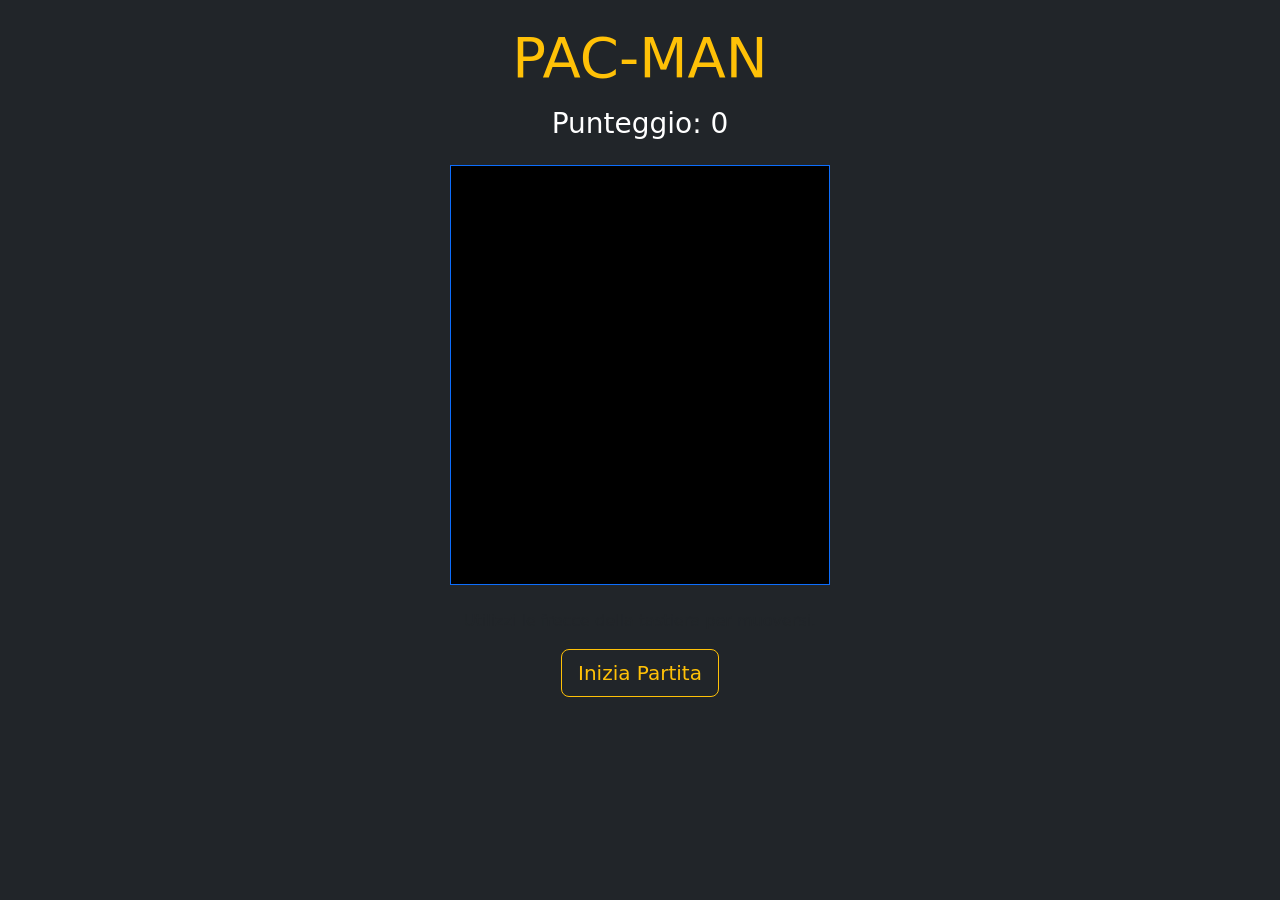
<file: pacman/index.html>
<!DOCTYPE html>
<html lang="it">
<head>
    <!-- Metadati e configurazione viewport -->
    <meta charset="UTF-8">
    <meta name="viewport" content="width=device-width, initial-scale=1.0">
    <title>Pac-Man Retro - Progetto Didattico</title>
    
    <!-- Dipendenze: Bootstrap per il layout e CSS personalizzato -->
    <link href="https://cdn.jsdelivr.net/npm/bootstrap@5.3.0/dist/css/bootstrap.min.css" rel="stylesheet">
    <link rel="stylesheet" href="style.css">
</head>
<body class="bg-dark text-white">

<div class="container-fluid py-4">
    <div class="row justify-content-center text-center">
        <div class="col-md-8">
            <!-- Intestazione e visualizzazione dinamica del punteggio -->
            <h1 class="display-4 text-warning mb-3">PAC-MAN</h1>
            <div class="d-flex justify-content-around mb-3">
                <h3>Punteggio: <span id="score">0</span></h3>
            </div>
            
            <!-- Contenitore principale del gioco dove verrà generata la griglia -->
            <div id="game-container" class="mx-auto border border-primary">
                <div id="grid"></div>
            </div>

            <!-- Area controlli e pulsante di avvio -->
            <div class="mt-4">
                <p class="text-muted">Utilizzi le frecce della tastiera per muoversi.</p>
                <button id="start-btn" class="btn btn-outline-warning btn-lg">Inizia Partita</button>
            </div>
        </div>
    </div>
</div>

<!-- Script: Caricamento di jQuery e della logica di gioco -->
<script src="https://code.jquery.com/jquery-3.7.1.min.js"></script>
<script src="script.js"></script>
</body>
</html>
</file>
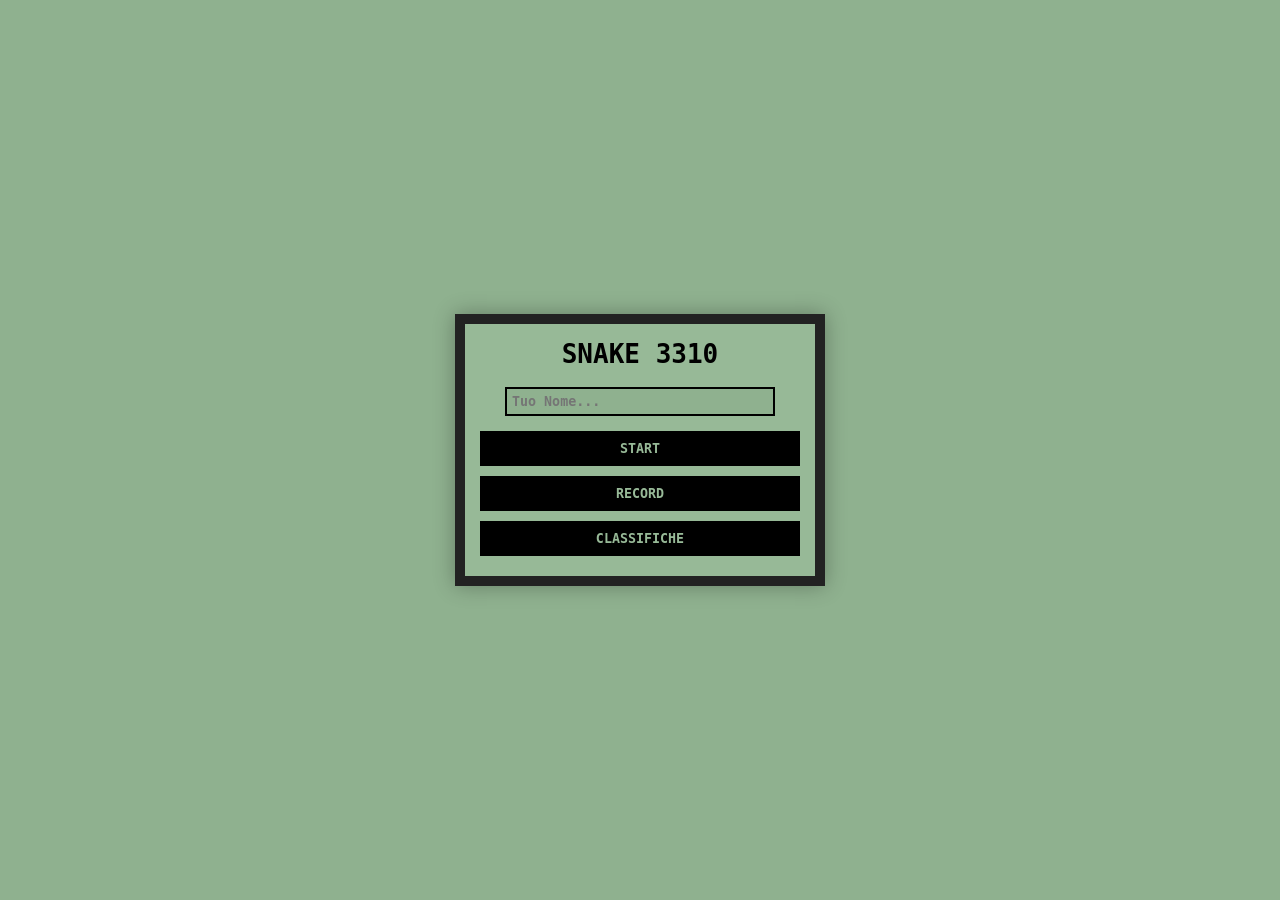
<file: snake/index.html>
<!DOCTYPE html>
<html lang="it">
<head>
    <meta charset="UTF-8">
    <title>Nokia 3310 Snake - Menu</title>
    <link rel="stylesheet" href="style.css">
</head>
<body>
    <div id="game-container">
        <!-- Menu Iniziale -->
        <div id="menu">
            <h1>SNAKE 3310</h1>
            <input type="text" id="playerName" placeholder="Tuo Nome..." maxlength="10">
            <button onclick="startGame()">START</button>
            <button onclick="showRecords()">RECORD</button>
            <button onclick="showLeaderboard()">CLASSIFICHE</button>
        </div>

        <!-- Schermata Classifica -->
        <div id="leaderboard" class="hidden">
            <h2>TOP 5</h2>
            <ul id="leaderboardList"></ul>
            <button onclick="backToMenu()">INDIETRO</button>
        </div>

        <!-- Area di Gioco -->
        <div id="game-screen" class="hidden">
            <div class="stats">
                <div>Record: <span id="highScore">0</span></div>
                <div>Punti: <span id="scoreVal">0</span></div>
            </div>
            <canvas id="snakeGame" width="300" height="300"></canvas>
        </div>
    </div>
    <script src="script.js"></script>
</body>
</html>
</file>
<file: pacman/style.css>
/* Struttura del campo da gioco e griglia */
#game-container {
    width: 380px; 
    height: 420px;
    background-color: black;
    position: relative;
    overflow: hidden;
}

#grid {
    display: flex;
    flex-wrap: wrap;
    width: 380px;
    height: 420px;
}

.cell {
    width: 20px;
    height: 20px;
}

/* Stili degli elementi del labirinto (Muri e Punti) */
.wall {
    background-color: blue;
    border: 1px solid #00008b;
}

.dot {
    background-color: white;
    border-radius: 50%;
    transform: scale(0.2);
}

/* Definizione visiva di Pac-Man e della sua bocca */
.pacman {
    background-color: yellow;
    border-radius: 50%;
    position: relative;
}

.pacman::after {
    content: '';
    display: block;
    width: 10px;
    height: 10px;
    background: black;
    position: absolute;
    right: 0;
    top: 5px;
    clip-path: polygon(100% 0, 0 50%, 100% 100%);
}

/* Definizione visiva del Fantasma */
.ghost {
    background-color: red;
    border-radius: 50% 50% 0 0;
}
</file>
<file: snake/style.css>
/* Stili Generali del Documento */
body {
    background: #8fb18f;
    display: flex;
    justify-content: center;
    align-items: center;
    height: 100vh;
    margin: 0;
    font-family: monospace;
}

/* Contenitore Principale del Gioco */
#game-container {
    border: 10px solid #222;
    background: #97b997;
    padding: 15px;
    width: 320px;
    text-align: center;
    box-shadow: 0 0 20px rgba(0, 0, 0, 0.3);
}

/* Area di Gioco (Canvas) */
canvas {
    background: #97b997;
    border: 2px solid #000;
    display: block;
    margin: 0 auto;
}

/* Sezione Statistiche (Score, Level, ecc.) */
.stats {
    display: flex;
    justify-content: space-between;
    font-weight: bold;
    margin-bottom: 5px;
}

/* Classe Utility per nascondere elementi */
.hidden {
    display: none !important;
}

/* Elementi di Testo e Input */
h1 {
    color: #000;
    margin-top: 0;
}

input {
    background: #8fb18f;
    border: 2px solid #000;
    padding: 5px;
    margin-bottom: 10px;
    width: 80%;
    font-family: monospace;
    font-weight: bold;
}

/* Pulsanti e Interazioni */
button {
    background: #000;
    color: #97b997;
    border: none;
    padding: 10px;
    width: 100%;
    margin: 5px 0;
    cursor: pointer;
    font-family: monospace;
    font-weight: bold;
}

button:hover {
    background: #333;
}

/* Liste (es. Classifica o Record) */
ul {
    list-style: none;
    padding: 0;
    text-align: left;
}

li {
    border-bottom: 1px solid #000;
    padding: 5px 0;
    display: flex;
    justify-content: space-between;
}
</file>
